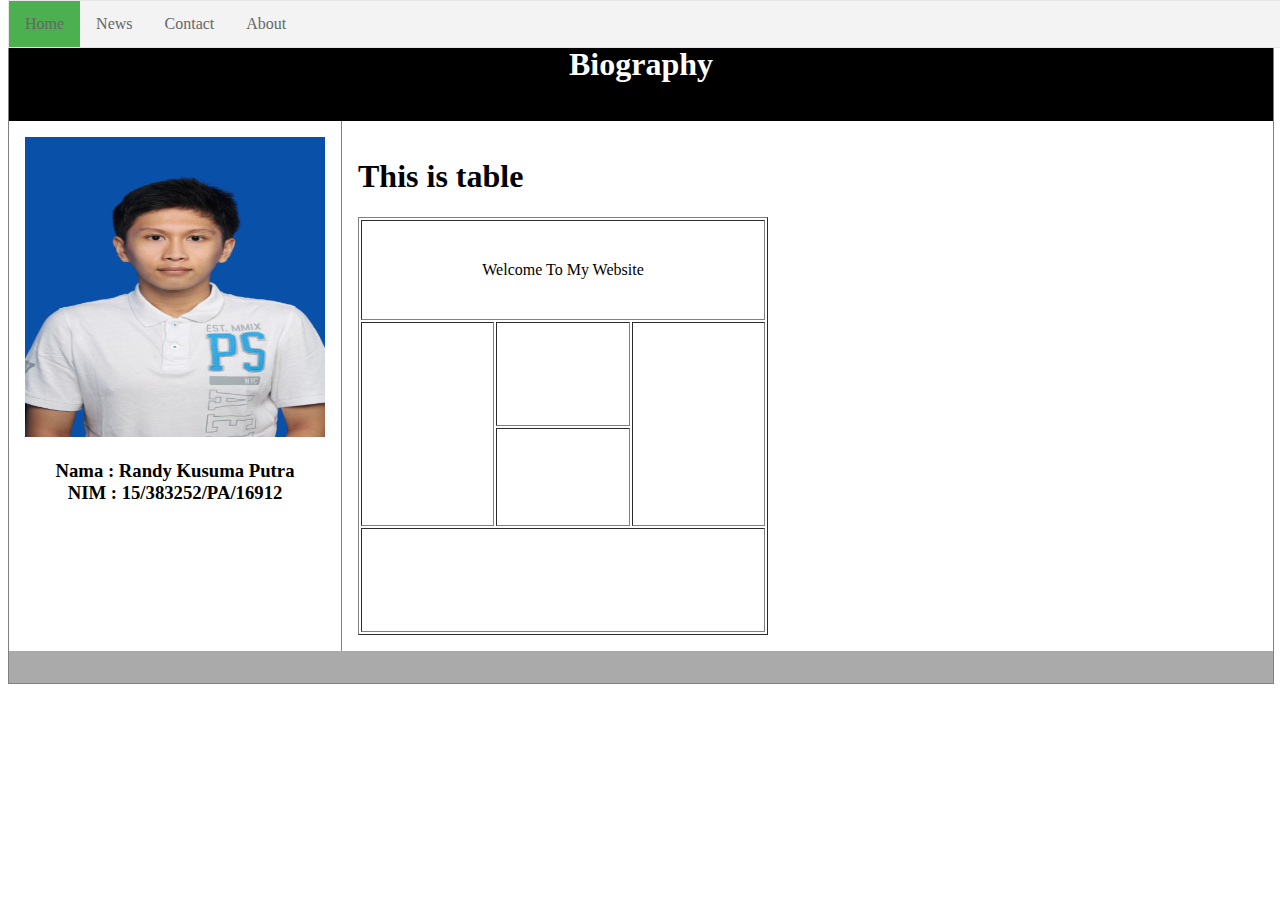
<file: index.html>
<!DOCTYPE html>
<html lang="en-us">
<head>
<!DOCTYPE html>
<html>
<head>
  <link rel="stylesheet" type="text/css" href="stylesheets/template.css" media="screen">
</head>
  <body>

    <menu>
      <li><a class="active" href="index1.html">Home</a></li>
      <li><a href="#news">News</a></li>
      <li><a href="#contact">Contact</a></li>
      <li><a href="#about">About</a></li>
    </menu>

    <div class="container">

      <header>
         <h1>Biography</h1>
      </header>
      
      <nav>
        <img src="edit.jpg">
        <h3 align="center">
         Nama : Randy Kusuma Putra <br>
         NIM  : 15/383252/PA/16912
        </h3>
      </nav>

      <article>
        <h1>This is table</h1>

        <table border="1px">
          <tr height="100px">
            <td colspan="3" width="400px" align="center"> Welcome To My Website </td>
          </tr>
          <tr>
            <td rowspan="2"  height="200px"></td>
            <td height="100"></td>
            <td rowspan="2"></td>
          </tr>
          <tr>
            <td>
              
            </td>
          </tr>
          <tr>
            <td colspan="3" height="100px">
          </tr>
        </table>

      </article>

      <footer>
        
      </footer>

    </div>

  </body>
</html>
</file>
<file: stylesheets/template.css>
menu {
    position: fixed;
    list-style-type: none;
    margin: 0;
    padding: 0;
    overflow: hidden;
    background-color: #333;
    top: 0;
    width: 100%;
    border: 1px solid #e7e7e7;
    background-color: #f3f3f3;
}

li {
    float: left;
}

li a {
    display: block;
    color: #666;
    text-align: center;
    padding: 14px 16px;
    text-decoration: none;
}

li a:hover:not(.active) {
    background-color: #111;
}

.active {
    background-color: #4CAF50;
}

div.container {
    width: 100%;
    border: 1px solid gray;
}

header {
    padding: 1em;
    color: white;
    background-color: black;
    clear: left;
    text-align: center;
}

footer {
    padding: 1em;
    color: white;
    background-color: #aaa;
    clear: left;
    text-align: center;
}

img {
    height: 300px;
    width: 300px;
}

img:hover:not(.active){
}

nav {
    float: left;
    max-width: 400px;
    margin: 0;
    padding: 1em;
}

nav ul {
    list-style-type: none;
    padding: 1em;
    align-content: center;
}
   
nav ul a {
    text-decoration: none;
}

article {
    margin-left: 170px;
    border-left: 1px solid gray;
    padding: 1em;
    overflow: hidden;
}
</file>
